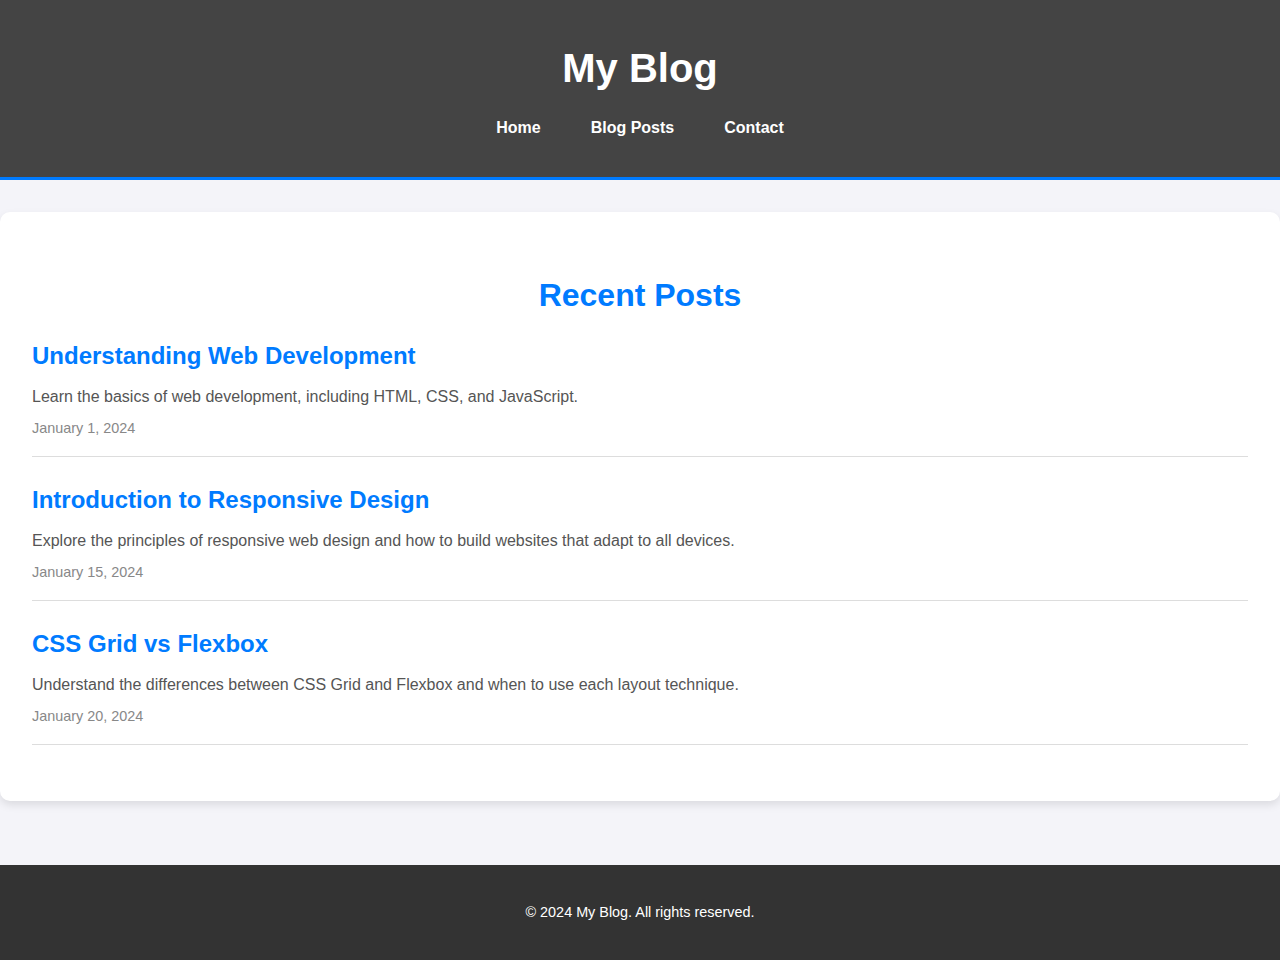
<file: index.html>
<!DOCTYPE html>
<html lang="en">

<head>
    <meta charset="UTF-8">
    <meta name="viewport" content="width=device-width, initial-scale=1.0">
    <title>Blog Homepage</title>
    <link rel="stylesheet" href="styles.css">
</head>

<body>
    <!-- Header Section -->
    <header>
        <div class="container">
            <h1 class="site-title">My Blog</h1>
            <nav>
                <ul class="navigation">
                    <li><a href="index.html">Home</a></li>
                    <li><a href="blog.html">Blog Posts</a></li>
                    <li><a href="contact.html">Contact</a></li>
                </ul>
            </nav>
        </div>
    </header>

    <!-- Blog Posts Section -->
    <main>
        <section class="blog-posts">
            <h2>Recent Posts</h2>
            <article class="blog-post">
                <h3><a href="post1.html">Understanding Web Development</a></h3>
                <p>Learn the basics of web development, including HTML, CSS, and JavaScript.</p>
                <time datetime="2024-01-01">January 1, 2024</time>
            </article>
            <article class="blog-post">
                <h3><a href="post2.html">Introduction to Responsive Design</a></h3>
                <p>Explore the principles of responsive web design and how to build websites that adapt to all devices.
                </p>
                <time datetime="2024-01-15">January 15, 2024</time>
            </article>
            <article class="blog-post">
                <h3><a href="post3.html">CSS Grid vs Flexbox</a></h3>
                <p>Understand the differences between CSS Grid and Flexbox and when to use each layout technique.</p>
                <time datetime="2024-01-20">January 20, 2024</time>
            </article>
        </section>
    </main>

    <!-- Footer -->
    <footer>
        <div class="container">
            <p>&copy; 2024 My Blog. All rights reserved.</p>
        </div>
    </footer>
</body>

</html>
</file>
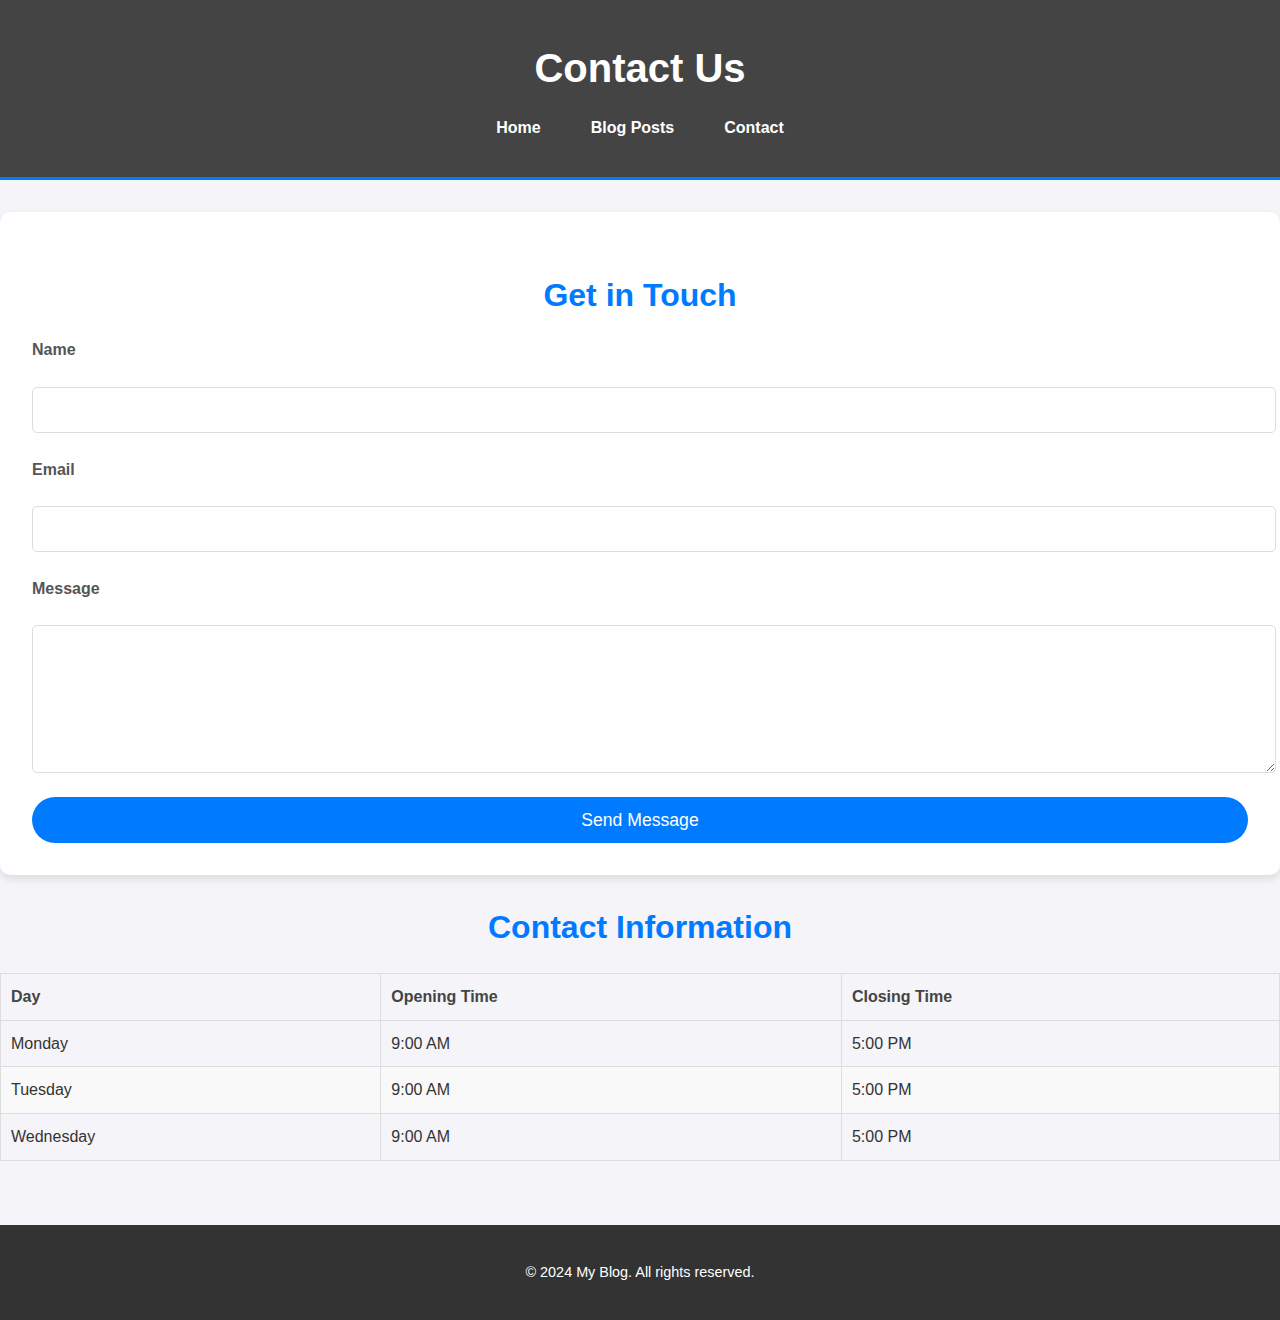
<file: contact.html>
<!DOCTYPE html>
<html lang="en">

<head>
    <meta charset="UTF-8">
    <meta name="viewport" content="width=device-width, initial-scale=1.0">
    <title>Contact Us</title>
    <link rel="stylesheet" href="styles.css">
</head>

<body>
    <!-- Header -->
    <header>
        <div class="container">
            <h1 class="site-title">Contact Us</h1>
            <nav>
                <ul class="navigation">
                    <li><a href="index.html">Home</a></li>
                    <li><a href="blog.html">Blog Posts</a></li>
                    <li><a href="contact.html">Contact</a></li>
                </ul>
            </nav>
        </div>
    </header>

    <!-- Contact Form Section -->
    <main>
        <section class="contact">
            <h2>Get in Touch</h2>
            <form action="#" method="post">
                <label for="name">Name</label>
                <input type="text" id="name" name="name" required>

                <label for="email">Email</label>
                <input type="email" id="email" name="email" required>

                <label for="message">Message</label>
                <textarea id="message" name="message" required></textarea>

                <button type="submit">Send Message</button>
            </form>
        </section>

        <!-- Contact Information Table -->
        <section class="contact-info">
            <h2>Contact Information</h2>
            <table>
                <thead>
                    <tr>
                        <th>Day</th>
                        <th>Opening Time</th>
                        <th>Closing Time</th>
                    </tr>
                </thead>
                <tbody>
                    <tr>
                        <td>Monday</td>
                        <td>9:00 AM</td>
                        <td>5:00 PM</td>
                    </tr>
                    <tr>
                        <td>Tuesday</td>
                        <td>9:00 AM</td>
                        <td>5:00 PM</td>
                    </tr>
                    <tr>
                        <td>Wednesday</td>
                        <td>9:00 AM</td>
                        <td>5:00 PM</td>
                    </tr>
                </tbody>
            </table>
        </section>
    </main>

    <!-- Footer -->
    <footer>
        <div class="container">
            <p>&copy; 2024 My Blog. All rights reserved.</p>
        </div>
    </footer>
</body>

</html>
</file>
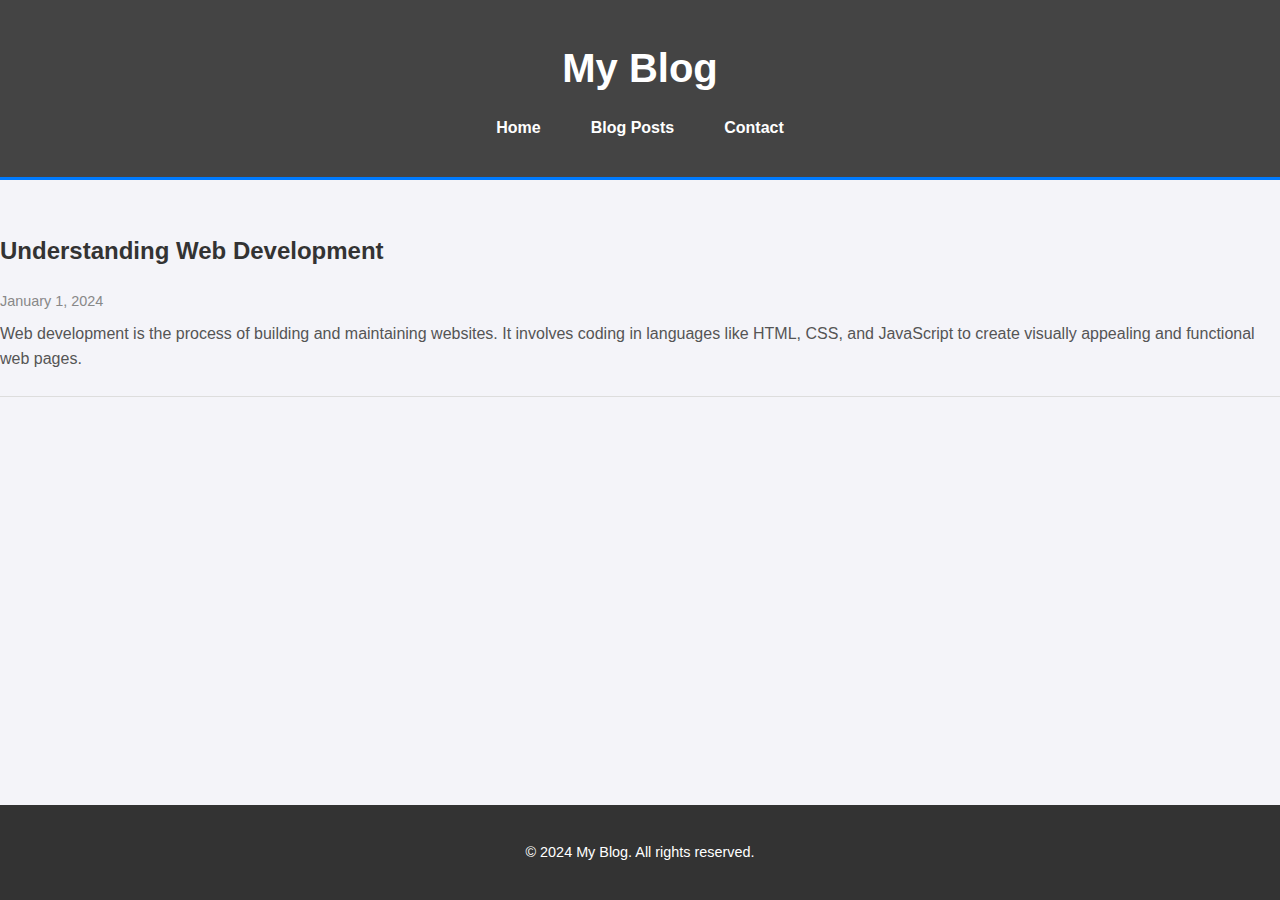
<file: post1.html>
<!DOCTYPE html>
<html lang="en">

<head>
    <meta charset="UTF-8">
    <meta name="viewport" content="width=device-width, initial-scale=1.0">
    <title>Understanding Web Development</title>
    <link rel="stylesheet" href="styles.css">
</head>

<body>
    <!-- Header -->
    <header>
        <div class="container">
            <h1 class="site-title">My Blog</h1>
            <nav>
                <ul class="navigation">
                    <li><a href="index.html">Home</a></li>
                    <li><a href="blog.html">Blog Posts</a></li>
                    <li><a href="contact.html">Contact</a></li>
                </ul>
            </nav>
        </div>
    </header>

    <!-- Blog Post Content -->
    <main>
        <article class="blog-post">
            <h2>Understanding Web Development</h2>
            <time datetime="2024-01-01">January 1, 2024</time>
            <p>Web development is the process of building and maintaining websites. It involves coding in languages like
                HTML, CSS, and JavaScript to create visually appealing and functional web pages.</p>
        </article>
    </main>

    <!-- Footer -->
    <footer>
        <div class="container">
            <p>&copy; 2024 My Blog. All rights reserved.</p>
        </div>
    </footer>
</body>

</html>
</file>
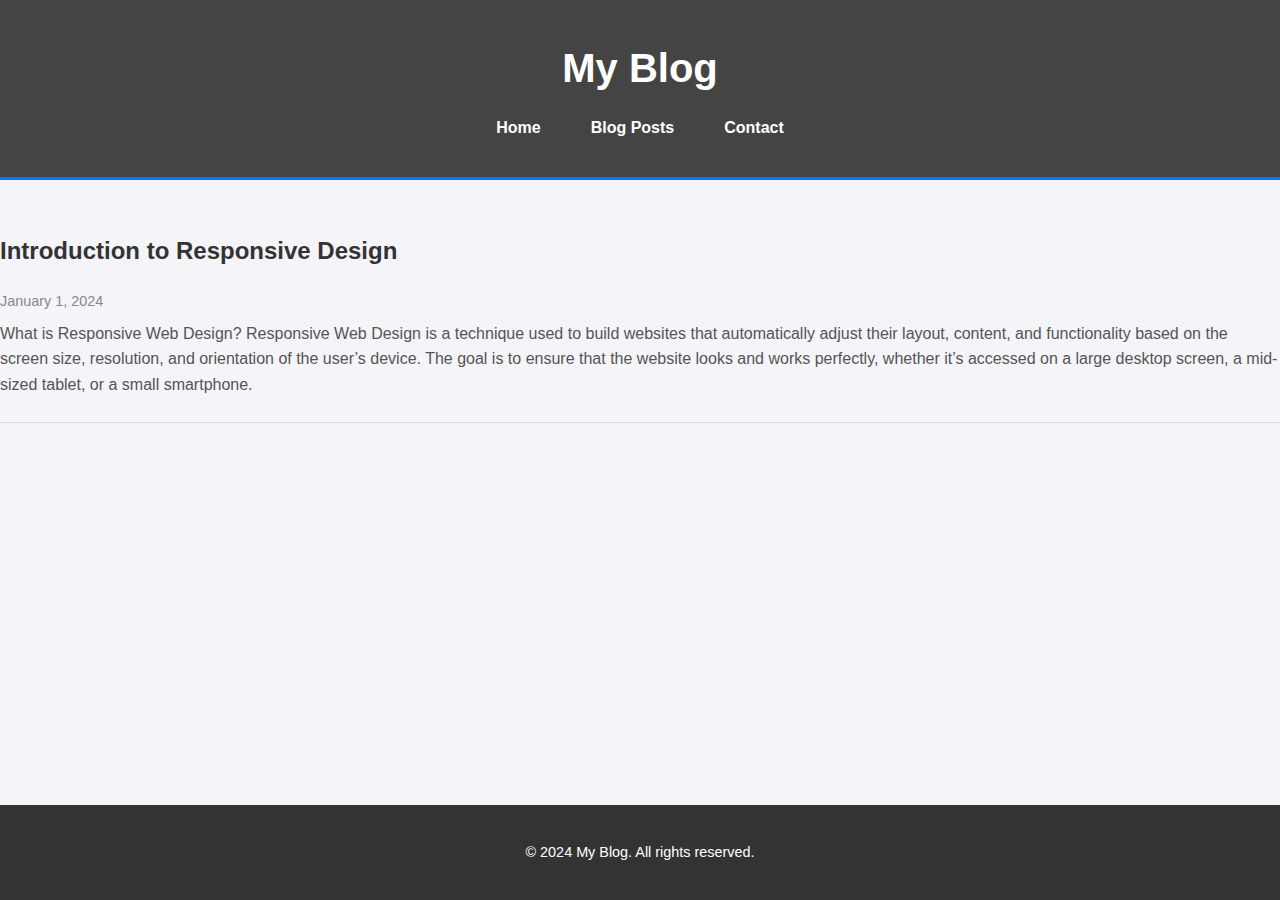
<file: post2.html>
<!DOCTYPE html>
<html lang="en">

<head>
    <meta charset="UTF-8">
    <meta name="viewport" content="width=device-width, initial-scale=1.0">
    <title>Understanding Web Development</title>
    <link rel="stylesheet" href="styles.css">
</head>

<body>
    <!-- Header -->
    <header>
        <div class="container">
            <h1 class="site-title">My Blog</h1>
            <nav>
                <ul class="navigation">
                    <li><a href="index.html">Home</a></li>
                    <li><a href="blog.html">Blog Posts</a></li>
                    <li><a href="contact.html">Contact</a></li>
                </ul>
            </nav>
        </div>
    </header>

    <!-- Blog Post Content -->
    <main>
        <article class="blog-post">
            <h2>Introduction to Responsive Design</h2>
            <time datetime="2024-01-01">January 1, 2024</time>
            <p>What is Responsive Web Design?
                Responsive Web Design is a technique used to build websites that automatically adjust their layout,
                content, and
                functionality based on the screen size, resolution, and orientation of the user’s device. The goal is to
                ensure that the
                website looks and works perfectly, whether it’s accessed on a large desktop screen, a mid-sized tablet,
                or a small
                smartphone.
            </p>
        </article>
    </main>

    <!-- Footer -->
    <footer>
        <div class="container">
            <p>&copy; 2024 My Blog. All rights reserved.</p>
        </div>
    </footer>
</body>

</html>
</file>
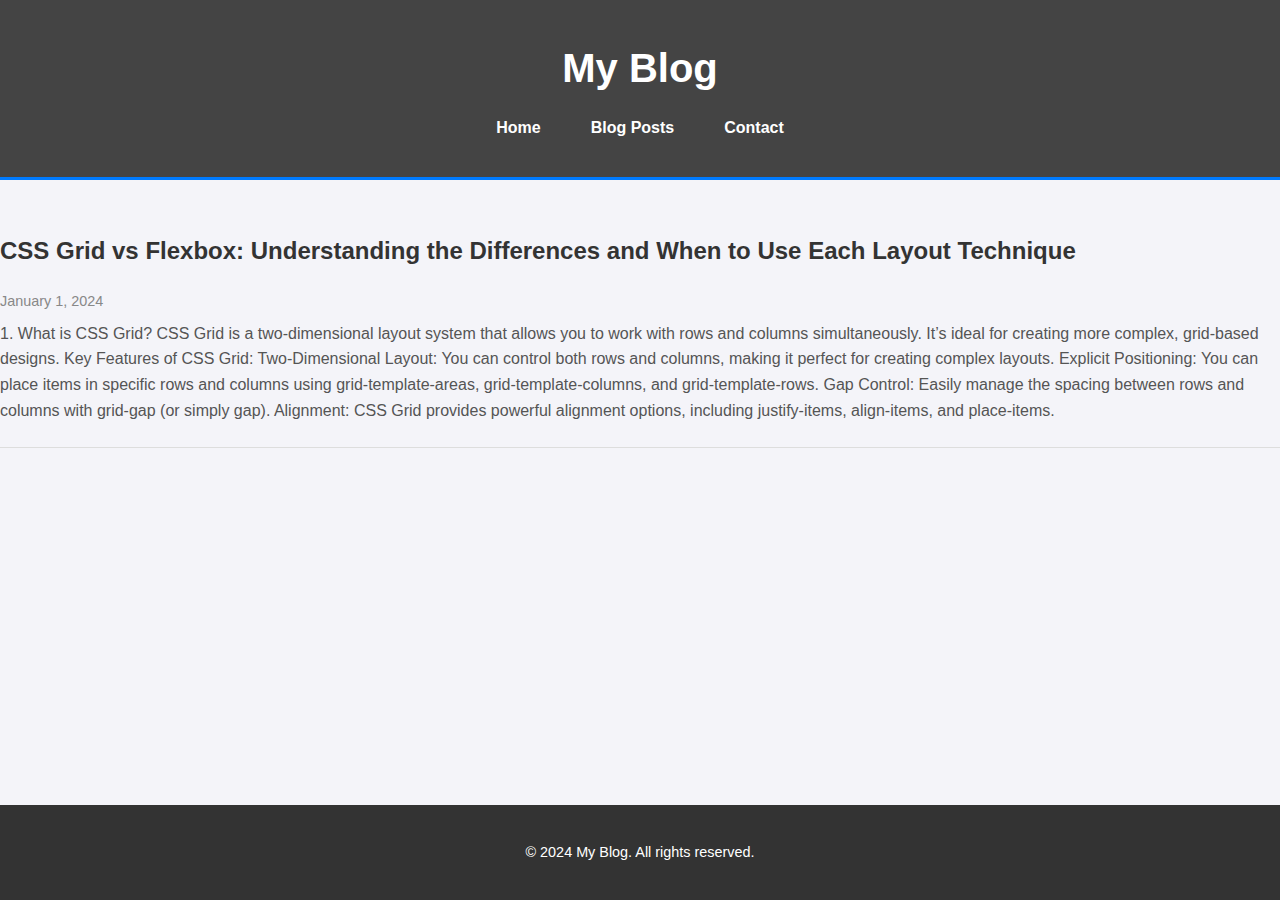
<file: post3.html>
<!DOCTYPE html>
<html lang="en">

<head>
    <meta charset="UTF-8">
    <meta name="viewport" content="width=device-width, initial-scale=1.0">
    <title>Understanding Web Development</title>
    <link rel="stylesheet" href="styles.css">
</head>

<body>
    <!-- Header -->
    <header>
        <div class="container">
            <h1 class="site-title">My Blog</h1>
            <nav>
                <ul class="navigation">
                    <li><a href="index.html">Home</a></li>
                    <li><a href="blog.html">Blog Posts</a></li>
                    <li><a href="contact.html">Contact</a></li>
                </ul>
            </nav>
        </div>
    </header>

    <!-- Blog Post Content -->
    <main>
        <article class="blog-post">
            <h2>CSS Grid vs Flexbox: Understanding the Differences and When to Use Each Layout Technique</h2>
            <time datetime="2024-01-01">January 1, 2024</time>
            <p>1. What is CSS Grid?
                CSS Grid is a two-dimensional layout system that allows you to work with rows and columns
                simultaneously. It’s ideal for
                creating more complex, grid-based designs.

                Key Features of CSS Grid:
                Two-Dimensional Layout: You can control both rows and columns, making it perfect for creating complex
                layouts.
                Explicit Positioning: You can place items in specific rows and columns using grid-template-areas,
                grid-template-columns,
                and grid-template-rows.
                Gap Control: Easily manage the spacing between rows and columns with grid-gap (or simply gap).
                Alignment: CSS Grid provides powerful alignment options, including justify-items, align-items, and
                place-items.
            </p>
        </article>
    </main>

    <!-- Footer -->
    <footer>
        <div class="container">
            <p>&copy; 2024 My Blog. All rights reserved.</p>
        </div>
    </footer>
</body>

</html>
</file>
<file: styles.css>
/* General Styles */
body {
    margin: 0;
    font-family: 'Poppins', sans-serif;
    line-height: 1.6;
    background-color: #f4f4f9;
    color: #333;
    display: flex;
    flex-direction: column;
    min-height: 100vh;
}

main {
    flex: 1;
    margin: 2rem 0;
}

.container {
    width: 90%;
    max-width: 1200px;
    margin: 0 auto;
    padding: 20px 0;
}

/* Header */
header {
    background-color: #444;
    color: #fff;
    padding: 1rem 0;
    border-bottom: 3px solid #007bff;
}

.site-title {
    font-size: 2.5rem;
    margin: 0;
    text-align: center;
}

header nav {
    margin-top: 15px;
    display: flex;
    justify-content: center;
    align-items: center;
}

header .navigation {
    list-style: none;
    display: flex;
    gap: 20px;
    padding: 0;
    margin: 0;
}

header .navigation li {
    display: inline;
}

header .navigation a {
    text-decoration: none;
    color: #fff;
    font-size: 1rem;
    font-weight: bold;
    transition: color 0.3s ease-in-out, background-color 0.3s ease-in-out;
    padding: 5px 15px;
    border-radius: 20px;
}

header .navigation a:hover {
    color: #444;
    background-color: #f0a500;
}

/* Blog Posts Section */
.blog-posts {
    background: #fff;
    padding: 2rem;
    border-radius: 10px;
    box-shadow: 0 4px 8px rgba(0, 0, 0, 0.1);
}

.blog-posts h2 {
    font-size: 2rem;
    text-align: center;
    margin-bottom: 1rem;
    color: #007bff;
}

.blog-post {
    margin-bottom: 1.5rem;
    border-bottom: 1px solid #ddd;
    padding-bottom: 1rem;
}

.blog-post h3 {
    margin: 0;
    font-size: 1.5rem;
    color: #007bff;
}

.blog-post h3 a {
    text-decoration: none;
    color: inherit;
    transition: color 0.3s ease;
}

.blog-post h3 a:hover {
    color: #0056b3;
}

.blog-post p {
    margin: 0.5rem 0;
    color: #555;
}

.blog-post time {
    font-size: 0.9rem;
    color: #888;
    display: block;
    margin-top: 5px;
}

/* Contact Form */
.contact {
    background: #fff;
    padding: 2rem;
    border-radius: 10px;
    box-shadow: 0 4px 8px rgba(0, 0, 0, 0.1);
}

.contact h2 {
    font-size: 2rem;
    text-align: center;
    color: #007bff;
    margin-bottom: 1rem;
}

.contact form {
    display: flex;
    flex-direction: column;
    gap: 1.5rem;
}

.contact label {
    font-size: 1rem;
    font-weight: bold;
    color: #555;
}

.contact input,
.contact textarea {
    padding: 0.8rem;
    font-size: 1rem;
    border: 1px solid #ddd;
    border-radius: 5px;
    transition: border-color 0.3s ease, box-shadow 0.3s ease;
    width: 100%;
}

.contact input:focus,
.contact textarea:focus {
    border-color: #007bff;
    box-shadow: 0 0 10px rgba(0, 123, 255, 0.3);
    outline: none;
}

.contact textarea {
    resize: vertical;
    height: 120px;
}

.contact button {
    padding: 0.8rem;
    font-size: 1.1rem;
    background-color: #007bff;
    color: #fff;
    border: none;
    border-radius: 25px;
    cursor: pointer;
    transition: background-color 0.3s ease, transform 0.2s ease;
}

.contact button:hover {
    background-color: #0056b3;
    transform: scale(1.05);
}

/* Contact Info Section */
.contact-info h2 {
    font-size: 2rem;
    text-align: center;
    color: #007bff;
    margin-bottom: 1rem;
}

.contact-info table {
    width: 100%;
    border-collapse: collapse;
    margin-top: 20px;
}

.contact-info th,
.contact-info td {
    border: 1px solid #ddd;
    text-align: left;
    padding: 10px;
}

.contact-info th {
    background-color: #f4f4f9;
    color: #444;
    font-weight: bold;
}

.contact-info tr:nth-child(even) {
    background-color: #f9f9f9;
}

/* Footer */
footer {
    background-color: #333;
    color: #fff;
    padding: 1rem 0;
    text-align: center;
    margin-top: 2rem;
}

footer .social-icons {
    display: flex;
    justify-content: center;
    gap: 20px;
    margin-bottom: 1rem;
}

footer .social-icons a {
    font-size: 1.5rem;
    color: #fff;
    transition: color 0.3s ease;
}

footer .social-icons a:hover {
    color: #f0a500;
}

footer p {
    font-size: 0.9rem;
    margin: 0;
}

/* Responsive Design */
@media (max-width: 768px) {
    .navigation {
        flex-direction: column;
        gap: 10px;
    }

    .blog-post h3 {
        font-size: 1.2rem;
    }

    .container {
        padding: 10px;
    }

    .contact form {
        gap: 1rem;
    }
}

@media (max-width: 480px) {
    header .site-title {
        font-size: 1.8rem;
    }

    .blog-post h3 {
        font-size: 1rem;
    }

    .contact h2 {
        font-size: 1.5rem;
    }

    footer .social-icons a {
        font-size: 1.2rem;
    }
}
</file>
